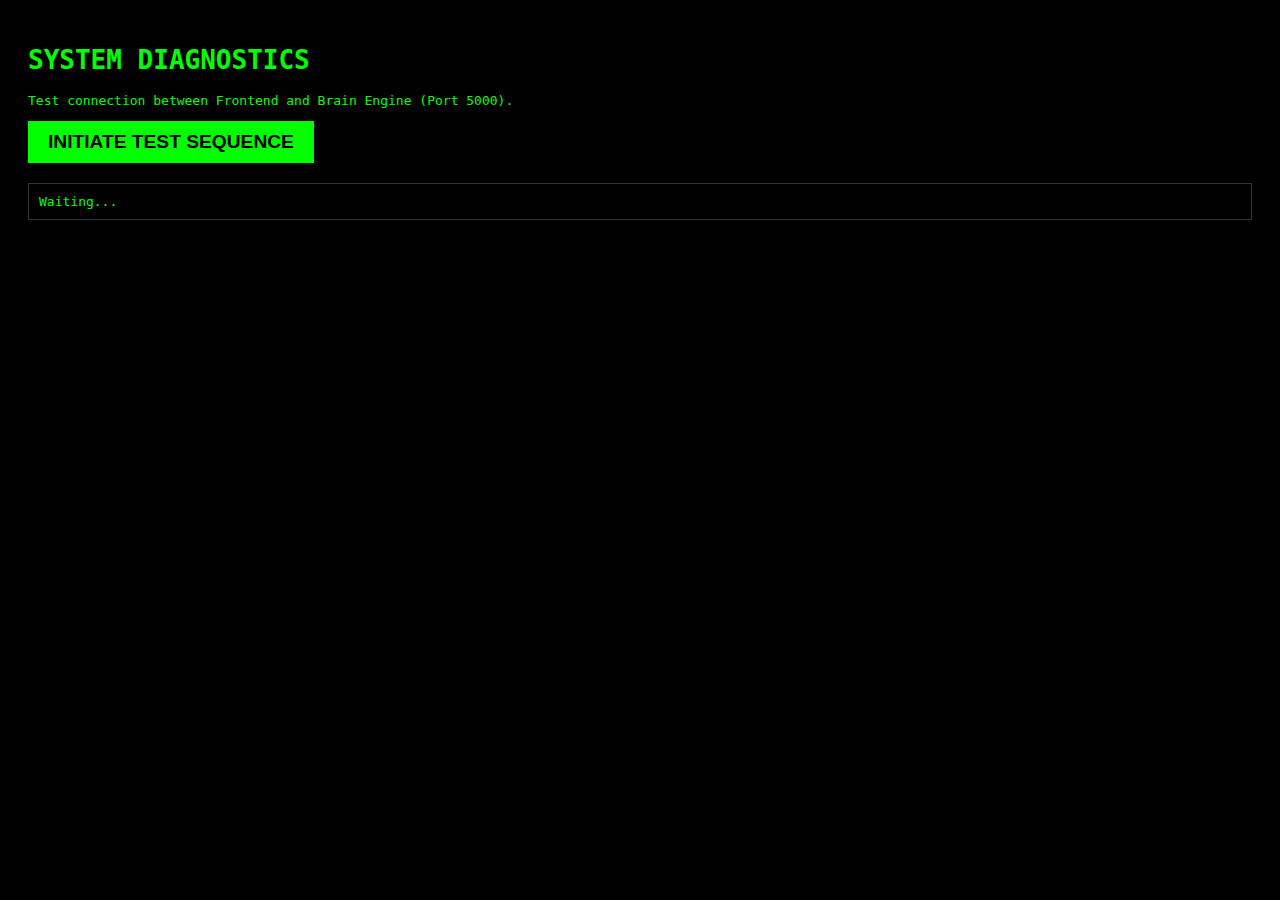
<file: public/debug_test.html>
<!DOCTYPE html>
<html lang="en">

<head>
    <meta charset="UTF-8">
    <title>Stricto // System Diagnostics</title>
    <style>
        body {
            background: #000;
            color: #0f0;
            font-family: monospace;
            padding: 20px;
        }

        button {
            padding: 10px 20px;
            font-size: 1.2rem;
            cursor: pointer;
            background: #0f0;
            border: none;
            font-weight: bold;
        }

        #log {
            margin-top: 20px;
            white-space: pre-wrap;
            border: 1px solid #333;
            padding: 10px;
        }
    </style>
</head>

<body>
    <h1>SYSTEM DIAGNOSTICS</h1>
    <p>Test connection between Frontend and Brain Engine (Port 5000).</p>

    <button onclick="runDiagnostics()">INITIATE TEST SEQUENCE</button>

    <div id="log">Waiting...</div>

    <script>
        async function runDiagnostics() {
            const logEl = document.getElementById('log');
            logEl.innerText = "1. Pinging Brain Engine at http://127.0.0.1:5000/get-daily-task...\n";

            try {
                const payload = {
                    subject: 'Math',
                    level: 'weak',
                    examStage: 'Prelims',
                    examDate: '2026-06-15',
                    userType: 'repeater',
                    syllabusCompleted: 50
                };

                logEl.innerText += "2. Payload: " + JSON.stringify(payload) + "\n";

                const response = await fetch('http://127.0.0.1:5000/get-daily-task', {
                    method: 'POST',
                    headers: { 'Content-Type': 'application/json' },
                    body: JSON.stringify(payload)
                });

                logEl.innerText += "3. Response Status: " + response.status + "\n";

                if (!response.ok) {
                    throw new Error("HTTP Error " + response.status);
                }

                const data = await response.json();
                logEl.innerText += "4. Brain Response: \n" + JSON.stringify(data, null, 2);

                if (data.tasks && data.tasks.length > 0) {
                    logEl.innerText += "\n\n[SUCCESS] Brain is Online and Generating Tasks.";
                } else {
                    logEl.innerText += "\n\n[WARNING] Brain Online but returned 0 tasks (Logic Issue?).";
                }

            } catch (err) {
                logEl.innerText += "\n[CRITICAL FAILURE] Connection Failed.\n";
                logEl.innerText += "Reason: " + err.message + "\n";
                logEl.innerText += "Troubleshooting:\n- Is server.py running?\n- Is Port 5000 blocked?\n- CORS Error?";
            }
        }
    </script>
</body>

</html>
</file>
